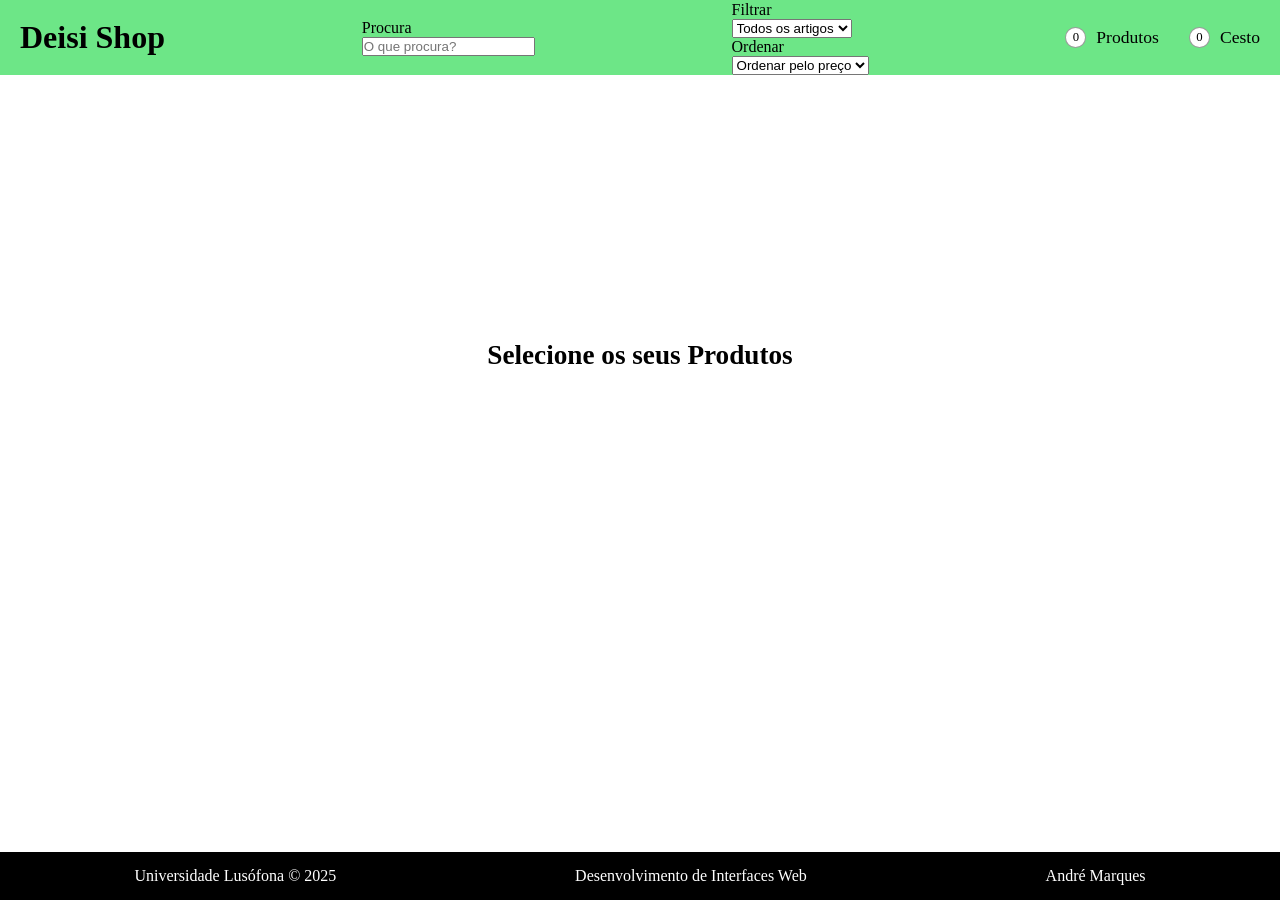
<file: lab7/index.html>
<!DOCTYPE html>
<html lang="en">
<head>
    <meta charset="UTF-8">
    <title>DEISI-SHOP</title>
    <link rel="stylesheet" href="css/style.css">
    <link rel="shortcut icon" href="images/deisi-ball.png">
</head>
<body>
    <header>
        <h1>Deisi Shop</h1>
        <section class="filtros">
            <span>
                <p>Procura</p>
                <input id="filtroBusca" name="filtroBusca" type="text" placeholder="O que procura?" maxlength="50" autocomplete="off">
            </span>
        </section>
        <section class="filtros">
            <span>
                <p>Filtrar</p>
                <select id="filtroArtigo" name="filtroArtigo">
                    <option value="todos">Todos os artigos</option>
                </select>
                
            </span>
            <span>
                <p>Ordenar</p>
                <select id="filtroOrdenacao">
                    <option value="normal">Ordenar pelo preço</option>
                    <option value="crescente">Preço (mais baixo)</option>
                    <option value="decrescente">Preço (mais alto)</option>
                </select>
                
            </span>
        </section>
        <nav>
            <ul>
                <li>
                    <p id="quantProdutos"></p>
                    <a href="#h2_produtos">Produtos</a>
                </li>
                <li>
                    <p id="quantCesto">0</p>
                    <a href="#h2_cesto">Cesto</a>
                </li>
            </ul>
        </nav>
    </header>
    <main>
        <h2 id="h2_produtos">Selecione os seus Produtos</h2>
        <span id="carregamento" class="oculto">Carregando... <span id="spinner"></span></span>
        <span id="mensagemSemProduto" class="oculto">Nenhum produto foi encontrado...</span>
        <section id = "produtos">

        </section>
        <h2 id="h2_cesto">Produtos Selecionados <p><i id="custoTotal"></i></p></h2>
         <button id="mostrarCampoPagamento" class="oculto">Comprar</button>
        <section id = "cesto">

        </section>
        
<aside id="campoPagamento" class="oculto">
            <button id="fecharCampoPagamento">X</button>

            <section>
                <h3>Campo de pagamento</h3>
            
                <form id="formPagamento">
                    <span>
                        <p>É estudante DEISI?</p>
                        <input id="estudante" type="checkbox">
                    </span>
                    <span>
                        <p>Aplicar código de cupom</p>
                        <input id="cupom" type="text" maxlength="15" autocomplete="off" placeholder="black-friday">
                    </span>
                    <span>
                        <p>A compra ficará no nome de</p>
                        <input id="nome" type="text" maxlength="30" autocomplete="off" required>
                    </span>
                    <button type="submit">Enviar</button>
                </form>
            </section>

            <section id="mensagensCompraRealizada" class="oculto">
                <p id="mensagemNome"></p>
                <p id="mensagemEndereço"></p>
                <p id="mensagemPrecoFinal"></p>
                <p id="mensagemReferencia"></p>
            </section>
        </aside>

    </main>
    <footer>
        <p>Universidade Lusófona © 2025</p>
        <p>Desenvolvimento de Interfaces Web</p>
        <p>André Marques</p>
    </footer>
    <script defer type="module" src="scripts/main.js"></script>

</body>
</html>
</file>
<file: lab7/css/style.css>
* {
    padding: 0;
    margin: 0;
    box-sizing: border-box;
}
html {
    height: 100%;
    scroll-behavior: smooth;
}

body {
    height: 100%;
    width: 100%;
    display: grid;
    grid-template-areas: 
    'header'
    'main'
    'footer';
}

.oculto {
    display: none !important;
}

header {
    display: flex;
    justify-content: space-between;
    align-items: center;
    height: 75px;
    background-color: rgb(109, 230, 135);
    padding: 20px;
}
header ul {
    display: flex;
    column-gap: 30px;
    list-style: none;
}
header li {
    display: flex;
    align-items: center;
    column-gap: 10px;
}
header li p {
    display: flex;
    justify-content: center;
    align-items: center;
    width: 21px;
    height: 21px;
    border: 1px solid rgba(0, 0, 0, 0.393);
    border-radius: 50%;
    font-size: .8em;
    background-color: white;
}
header li a {
    font-size: 1.1em;
    text-decoration: none;
    color: black;
}
main {
    grid-area: main;
    display: flex;
    flex-direction: column;
    align-items: center;
}

#produtos,
#cesto {
    display: flex;
    flex-wrap: wrap;
    justify-content: center;
    gap: 12px;
    width: 100%;
    
    padding: 0 10px;
    margin: 30px;
}

#cesto {
    background-color: rgb(109, 230, 135);
    width: 100%;
}
#h2_produtos,
#h2_cesto {
    margin-top: 30px;
    font-size: 1.7em;
}

.produto {
    position: relative;
    display: flex;
    flex-direction: column;
    align-items: center;
    width: 220px;
    height: fit-content;
    padding-bottom: 10px;
    transition: box-shadow .4s ease-in-out;
}
.produto figure {
    display: flex;
    justify-content: center;
    align-items: center;
    height: 200px;
}
.produto img {
    max-width: 200px;
    max-height: 200px;
    padding: 10px;
}
.produto .avaliacao {
    position: absolute;
    top: 0;
    left: 0;
    display: none;
    align-items: center;
    column-gap: 7px;
    padding: 5px 7px;
}
.produto:hover .avaliacao {
    display: flex;
}
.produto h3,
.produto > p {
    padding: 0 10px;
}
.produto h3 {
    display: flex;
    align-items: flex-end;
    width: 100%;
    height: 67.2px;
    margin-top: 10px;
    font-weight: 400;
    font-size: .9em;
    text-transform: uppercase;
}
.produto > p {
    display: flex;
    justify-content: space-between;
    width: 100%;
    margin-top: 7px;
    margin-bottom: 3px;
}
.produto .preco {
    align-self: self-start;
    font-size: .8em;
}
.produto .preco ~ button {
    position: relative;
    border: 0 solid transparent;
    font-size: .8em;
    font-weight: 270;
    background-color: white;
}
.produto .preco ~ button::after {
    position: absolute;
    content: "";
    bottom: 0;
    left: 0;
    width: 0;
    height: 1px;
    background-color: rgba(0, 0, 0, 0.462);
    transition: width .4s ease-in-out;
}
.produto .preco ~ button:hover::after {
    width: 100%;
}
.produto .descricao {
    display: none;
    padding: 10px 15px;
    font-size: .85em;
}
.produto .descricao span:nth-child(2) {
    display: block;
    margin-top: 20px;
    font-weight: 700;
    text-align: center;
}
.produto button {
    cursor: pointer;
}
.produto .adicionarCesto {
    position: absolute;
    top: 10px;
    right: 10px;
    display: none;
    align-items: center;
    column-gap: 2px;
    padding: 6px;
    border: 1px solid rgba(0, 0, 0, 0.400);
    border-radius: 4px;
    background-color: rgba(255, 255, 255, 1);
}
.produto:hover .adicionarCesto {
    display: flex;
}
.produto .adicionarCesto > span {
    font-size: 1.5em;
    transition: transform .5s;
}
.produto .adicionarCesto:hover span {
    animation: mexerCesto 1 1.3s ease-in-out;
}
.produto .adicionarCesto > p {
    font-size: 1.1em;
    font-weight: 530;
}

#h2_cesto {
    display: none;
    flex-direction: column;
    align-items: center;
    row-gap: 5px;
}
#h2_cesto p {
    display: flex;
    align-items: center;
    column-gap: 10px;
    font-weight: 400;
    font-size: .8em;
}
footer {
    bottom: 0;
    position: fixed;
    width: 100%;
    text-align: center;
    display: flex;
    justify-content: space-around;
    padding: 15px;
    background-color: black;
}
footer > p {
    color: rgb(255, 255, 255);
}
</file>
